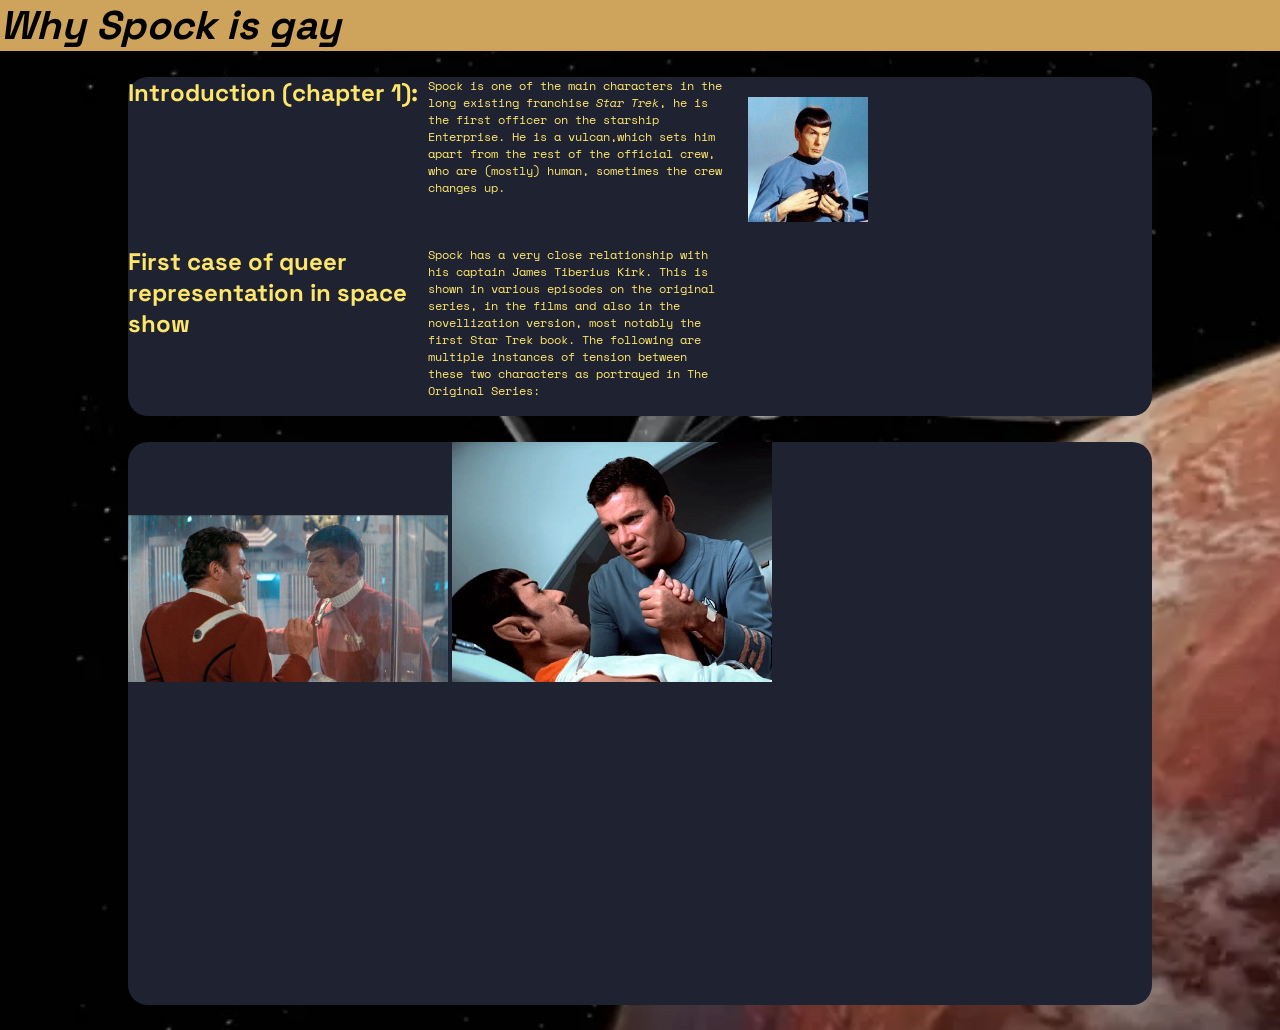
<file: index.html>
<!DOCTYPE html>
<html lang="cs-CZ">
<head>
    <meta charset="UTF-8">
    <meta name="viewport" content="width=device-width, initial-scale=1.0">
    <meta name="description" content="Esej o vulkánci">
    <meta name="author" content="Bones">
    <meta name="keywords" content="ao3, representation, spock, startrek">
    <link rel="stylesheet" href="style.css">
    <title>Star trek TOS characters</title>
</head>
<body>
    <header><h1>Why Spock is gay</h1></header>
    <section class="container">
        <h2 class="intro">Introduction (chapter 1):</h2>
        <div class="explanation">
            <p>Spock is one of the main characters in the long existing franchise <i>Star Trek</i>, he is the first officer on the starship Enterprise. He is a vulcan,which sets him apart from the rest of the official crew, who are (mostly) human, sometimes the crew changes up.</p>
        </div>
        <div class="side-image">
            <img src="images/cat.jpg" alt="cat">
        </div>
        <div class="intro">
            <h2>First case of queer representation in space show</h2>
        </div>
        <div class="explanation">
            <p>Spock has a very close relationship with his captain James Tiberius Kirk. This is shown in various episodes on the original series, in the films and also in the novellization version, most notably the first Star Trek book.
            The following are multiple instances of tension between these two characters as portrayed in The Original Series:</p>
        </div>
        </section>
        <section class="container2">
            <img src="images/khan.jpg" alt="This is from the film Wrath of Khan">
            <img src="images/bed.webp" alt="oh nooo baby">
            <iframe width="560" height="315" src="https://www.youtube.com/embed/Fw11Ak0mxyI?si=5tlvBTmhfrdwOGki" title="YouTube video player"  frameborder="0" allowfullscreen></iframe>
        </section>
</body>
</html>
</file>
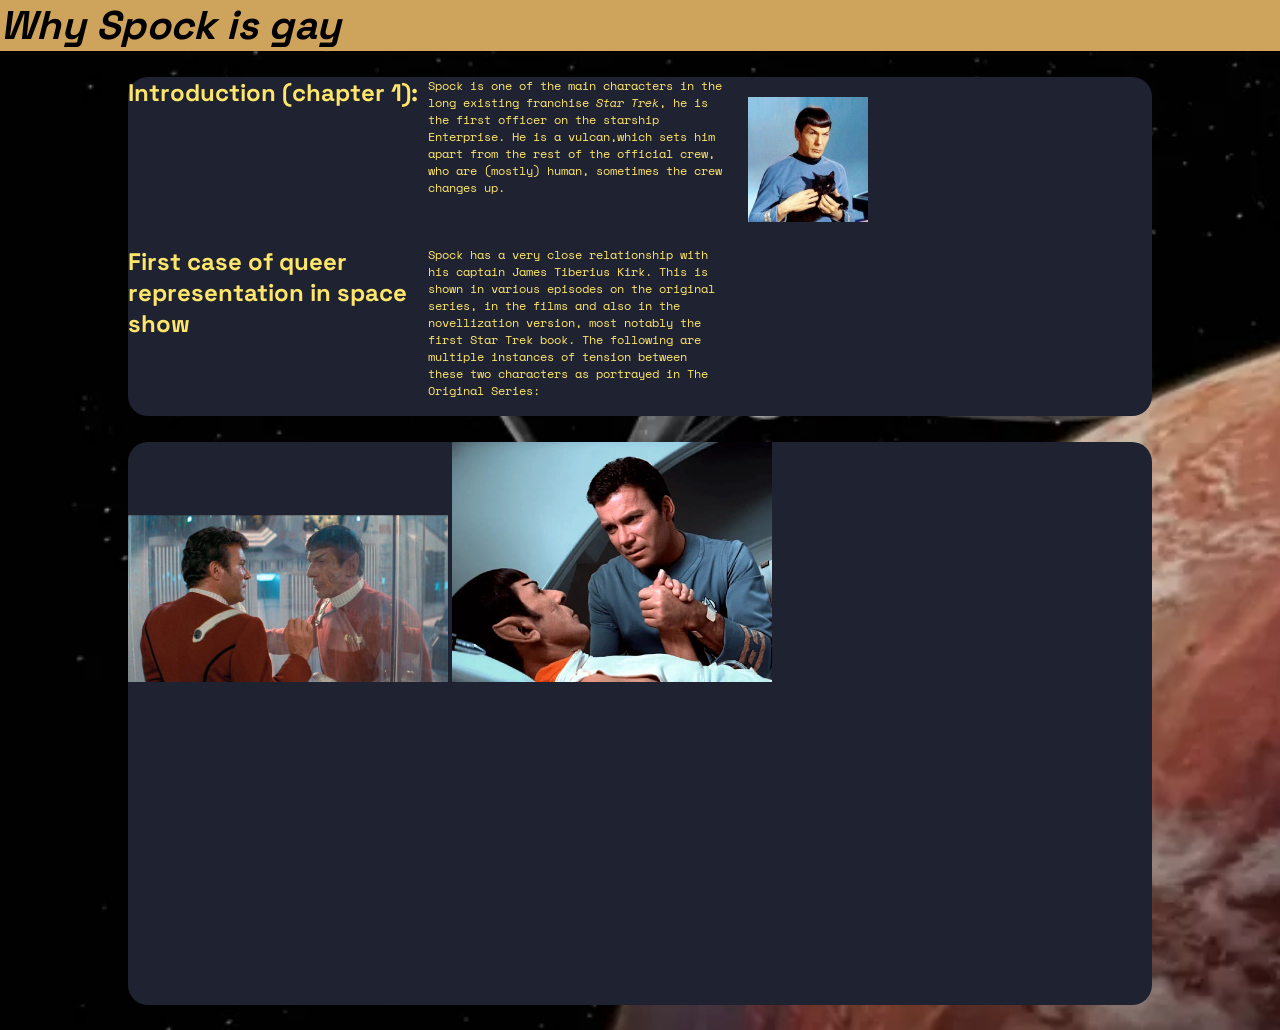
<file: site/index.html>
<!DOCTYPE html>
<html lang="cs-CZ">
<head>
    <meta charset="UTF-8">
    <meta name="viewport" content="width=device-width, initial-scale=1.0">
    <meta name="description" content="Esej o vulkánci">
    <meta name="author" content="Bones">
    <meta name="keywords" content="ao3, representation, spock, startrek">
    <link rel="stylesheet" href="style.css">
    <title>Star trek TOS characters</title>
</head>
<body>
    <header><h1>Why Spock is gay</h1></header>
    <section class="container">
        <h2 class="intro">Introduction (chapter 1):</h2>
        <div class="explanation">
            <p>Spock is one of the main characters in the long existing franchise <i>Star Trek</i>, he is the first officer on the starship Enterprise. He is a vulcan,which sets him apart from the rest of the official crew, who are (mostly) human, sometimes the crew changes up.</p>
        </div>
        <div class="side-image">
            <img src="images/cat.jpg" alt="cat">
        </div>
        <div class="intro">
            <h2>First case of queer representation in space show</h2>
        </div>
        <div class="explanation">
            <p>Spock has a very close relationship with his captain James Tiberius Kirk. This is shown in various episodes on the original series, in the films and also in the novellization version, most notably the first Star Trek book.
            The following are multiple instances of tension between these two characters as portrayed in The Original Series:</p>
        </div>
        </section>
        <section class="container2">
            <img src="images/khan.jpg" alt="This is from the film Wrath of Khan">
            <img src="images/bed.webp" alt="oh nooo baby">
            <iframe width="560" height="315" src="https://www.youtube.com/embed/Fw11Ak0mxyI?si=5tlvBTmhfrdwOGki" title="YouTube video player"  frameborder="0" allowfullscreen></iframe>
        </section>
</body>
</html>
</file>
<file: style.css>
@import url('https://fonts.googleapis.com/css2?family=Space+Grotesk:wght@300..700&family=Space+Mono:ital,wght@0,400;0,700;1,400;1,700&display=swap');

* {
  padding: 0;
  margin: 0;
  box-sizing: border-box;
}

/*TEXT*/
.space-mono-regular {
  font-family: "Space Mono", monospace;
  font-weight: 400;
  font-style: normal;
}

.space-mono-bold {
  font-family: "Space Mono", monospace;
  font-weight: 700;
  font-style: normal;
}

.space-mono-regular-italic {
  font-family: "Space Mono", monospace;
  font-weight: 400;
  font-style: italic;
}

.space-mono-bold-italic {
  font-family: "Space Mono", monospace;
  font-weight: 700;
  font-style: italic;
}

.space-grotesk {
  font-family: "Space Grotesk", sans-serif;
  font-optical-sizing: auto;
  font-weight: 300;
  font-style: normal;
}

body {
  background-image: url("images/enterprise.webp");
  background-size: cover;
}

/*LAYOUT*/
header {
  width: 100vw;
  height: auto;
  background-color: #cea45c;
}
.container {
  margin: 2vw 10vw;
  display: grid;
  grid-template-columns: repeat(3, 300px);
  grid-template-rows: 1fr 1fr;
  background-color: rgba(31, 34, 49, 50);
  color: #fee66b;
  border-radius: 20px;
}

h1 {
  font-family: "Space Grotesk", sans-serif;
  font-weight: 700;
  font-style: italic;
  font-size: 2.5rem;
}

.intro {
    font-family: "Space Grotesk", sans-serif;
}

.explanation {
  font-family: "Space Mono", monospace;
  font-size: 0.75rem;
}

.side-image > img {
  padding: 20px;
  width: 10em;
  height: auto;
}

img:hover {
  box-shadow: 0px 0px 30px 30px  #fee66b;
}

.container2 {
  margin: 2vw 10vw;
  background-color: rgba(31, 34, 49, 50);
  color: #fee66b;
  border-radius: 20px;
}

img {
  width: 20em;
}
</file>
<file: site/style.css>
@import url('https://fonts.googleapis.com/css2?family=Space+Grotesk:wght@300..700&family=Space+Mono:ital,wght@0,400;0,700;1,400;1,700&display=swap');

* {
  padding: 0;
  margin: 0;
  box-sizing: border-box;
}

/*TEXT*/
.space-mono-regular {
  font-family: "Space Mono", monospace;
  font-weight: 400;
  font-style: normal;
}

.space-mono-bold {
  font-family: "Space Mono", monospace;
  font-weight: 700;
  font-style: normal;
}

.space-mono-regular-italic {
  font-family: "Space Mono", monospace;
  font-weight: 400;
  font-style: italic;
}

.space-mono-bold-italic {
  font-family: "Space Mono", monospace;
  font-weight: 700;
  font-style: italic;
}

.space-grotesk {
  font-family: "Space Grotesk", sans-serif;
  font-optical-sizing: auto;
  font-weight: 300;
  font-style: normal;
}

body {
  background-image: url("images/enterprise.webp");
  background-size: cover;
}

/*LAYOUT*/
header {
  width: 100vw;
  height: auto;
  background-color: #cea45c;
}
.container {
  margin: 2vw 10vw;
  display: grid;
  grid-template-columns: repeat(3, 300px);
  grid-template-rows: 1fr 1fr;
  background-color: rgba(31, 34, 49, 50);
  color: #fee66b;
  border-radius: 20px;
}

h1 {
  font-family: "Space Grotesk", sans-serif;
  font-weight: 700;
  font-style: italic;
  font-size: 2.5rem;
}

.intro {
    font-family: "Space Grotesk", sans-serif;
}

.explanation {
  font-family: "Space Mono", monospace;
  font-size: 0.75rem;
}

.side-image > img {
  padding: 20px;
  width: 10em;
  height: auto;
}

img:hover {
  box-shadow: 0px 0px 30px 30px  #fee66b;
}

.container2 {
  margin: 2vw 10vw;
  background-color: rgba(31, 34, 49, 50);
  color: #fee66b;
  border-radius: 20px;
}

img {
  width: 20em;
}
</file>
